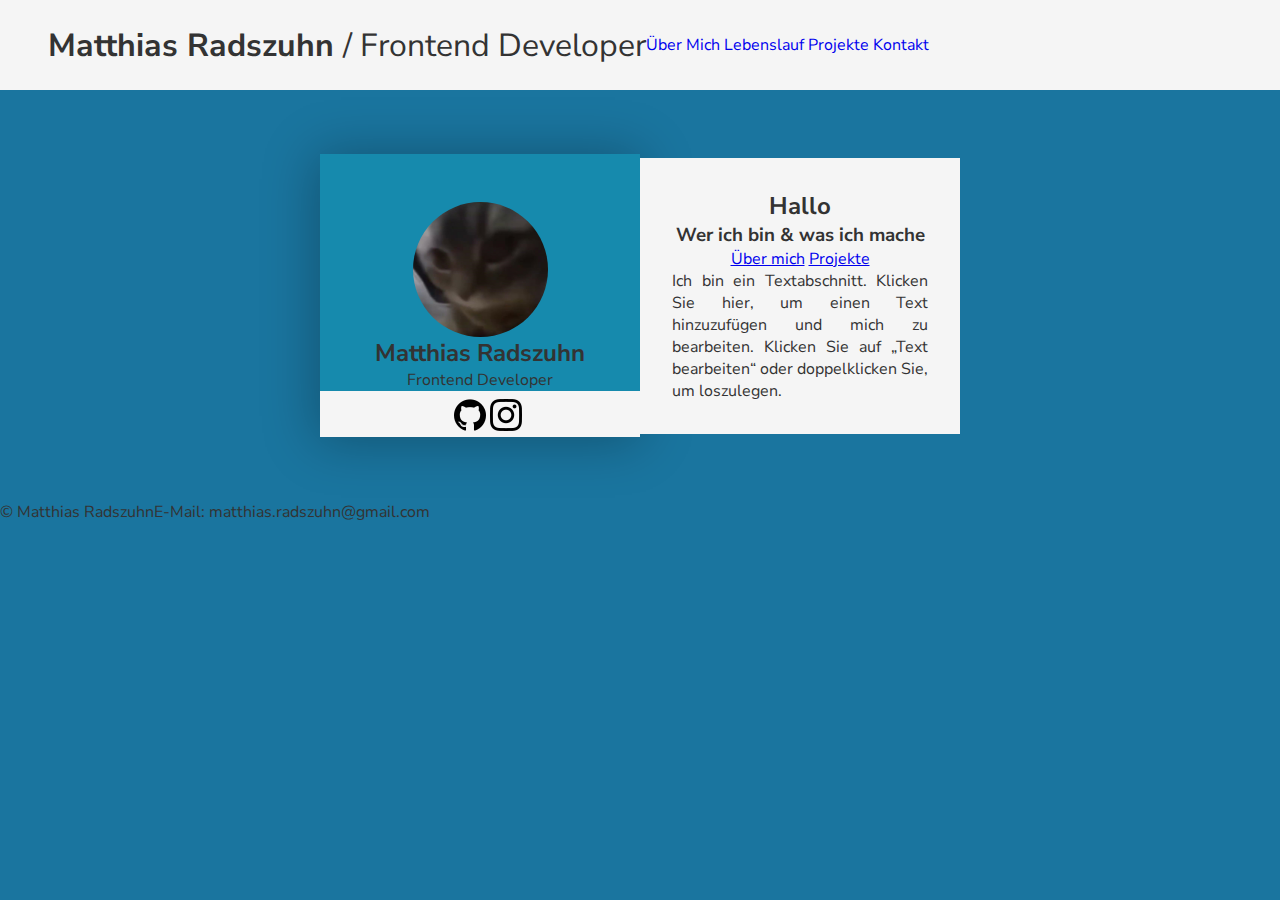
<file: index.html>
<!DOCTYPE html>
<html lang="de">

    <head>
        <meta charset="UTF-8">
        <meta name="viewport" content="width=device-width, initial-scale=1.0">
        <meta name="author" content="Matthias Radszuhn">
        <title>Matthias Radszuhn </title>
        <link rel="stylesheet" href="css/style.css">
    </head>

    <body>
        <header>
            <h1>Matthias Radszuhn <span>/ Frontend Developer</span></h1>
            <nav>
                <ul>
                    <li><a href="about.html">Über Mich</a></li>
                    <li><a href="#">Lebenslauf</a></li>
                    <li><a href="projects.html">Projekte</a></li>
                    <li><a href="contact.html">Kontakt</a></li>
                </ul>
            </nav>
        </header>

        <main>
            <div class="container">
                <section class="left">
                    <img id="portrait" src="1maxresdefault.jpg" alt="Katze" height="720" width="720">
                    <h2>Matthias Radszuhn</h2>
                    <p>Frontend Developer</p>
                    <ul class="socials">
                        <li><a href="https://github.com/xHedgehoog" target="_blank"><img src="github.png" alt="GitHub"></a></li>
                        <li><a href="https://www.instagram.com/m4tthi4sr4dszuhn/" target="_blank"><img src="instagram.png" alt="Instagram"></a></li>
                    </ul>
                </section>
                <section class="right">
                    <h2>Hallo</h2>
                    <h3>Wer ich bin & was ich mache</h3>
                    <div class="buttons">
                        <a href="#" class="btn blue">Über mich</a>
                        <a href="#" class="btn white">Projekte</a>
                    </div>
                    <p>
                        Ich bin ein Textabschnitt. Klicken Sie hier, um einen Text hinzuzufügen und mich zu bearbeiten. Klicken Sie auf „Text bearbeiten“ oder doppelklicken Sie, um loszulegen.
                    </p>
                </section>
            </div>
        </main>

        <footer>
            <p>© Matthias Radszuhn</p>
            <p>E-Mail: matthias.radszuhn@gmail.com</p>
        </footer>

    </body>

</html>
</file>
<file: css/style.css>
@import url('https://fonts.googleapis.com/css2?family=Nunito+Sans:ital,opsz,wght@0,6..12,200..1000;1,6..12,200..1000&display=swap');

* {
    margin: 0;
    padding: 0;
    box-sizing: border-box;
}

body {
    font-family: "Nunito Sans", sans-serif;
    background-color: #1A759F;
    color: #333;
}

header {
    width: 100%;
    background-color: whitesmoke;
    display: flex;
    height: 10vh;
    align-items: center;
    padding-left: 3rem;
}
span {
    font-weight: lighter;
}

ul li {
    display: inline;
}

li a {
    text-decoration: none;    
}

main {
    display: flex;
    justify-content: center;
    margin: 4rem auto;
}

.container {
    display: flex;
    flex-direction: row;
    align-items: center;
    width: 50vw;
    
    
}

.left {
    display: flex;
    flex-direction: column;
    align-items: center;
    width: 25vw;
    background-color: #168AAD;
    box-shadow: -2px 2px 50px 2px hwb(0 0% 100% / 0.281);
    padding: 3rem 3rem 0rem 3rem;
}

.socials {
    width: 25vw;
    background-color: whitesmoke;
    padding-top: 0.5rem;
    padding-left: 10.5vw;
}

.right {
    display: flex;
    flex-direction: column;
    align-items: center;
    padding: 2rem;
    width: 25vw;
    text-align: justify;
    background-color: whitesmoke;

}

#portrait {
    border-radius: 50%;
    height: 15vh;
    width: auto;
}

a:hover, a:focus {
    cursor: pointer;               ;
}

footer {
    display: flex;
    justify-items: center;
    
}
</file>
